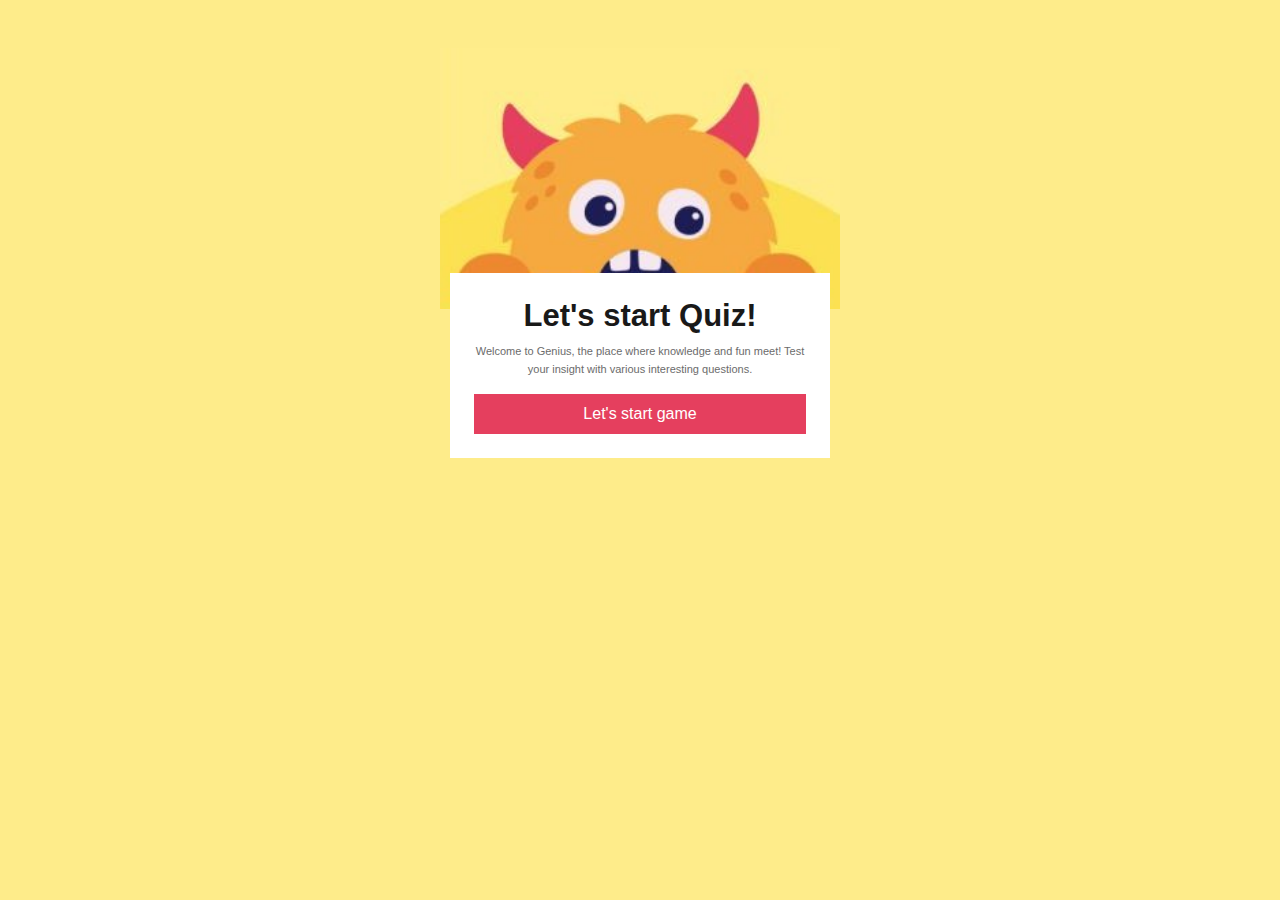
<file: index.html>
<!DOCTYPE html>
<html lang="en">
<head>
    <meta charset="UTF-8">
    <meta name="viewport" content="width=device-width, initial-scale=1.0">
    <title>Quiz App</title>
    <link rel="icon" type="image/svg+xml" href="favicon.svg">
    <link rel="stylesheet" href="https://cdn.jsdelivr.net/npm/bootstrap@5.3.0/dist/css/bootstrap.min.css">
    <link rel="stylesheet" href="https://cdnjs.cloudflare.com/ajax/libs/font-awesome/6.7.2/css/all.min.css" integrity="sha512-Evv84Mr4kqVGRNSgIGL/F/aIDqQb7xQ2vcrdIwxfjThSH8CSR7PBEakCr51Ck+w+/U6swU2Im1vVX0SVk9ABhg==" crossorigin="anonymous" referrerpolicy="no-referrer" />
    <link rel="stylesheet" href="css/style.css">

</head>
<body>
    <!-- Splash screen -->
    <div class="container d-flex flex-column justify-content-center align-items-center my-5">
        <section class="row justify-content-center text-center w-100 splash-card active">
            <div class="col-10 col-md-6">
                <img src="img/splash-monster.jpg" alt="Monster" class="monster-img d-block mx-auto">
                <div class="card border-0 my-3">
                    <h3>Let's start Quiz!</h3>
                    <p>Welcome to Genius, the place where knowledge and fun meet! Test your insight with various interesting questions.</p>
                    <a href="category.html" class="btn btn-danger p-2">Let's start game</a>
                </div>
            </div>
        </section>
    </div>
      
    <script src="https://cdn.jsdelivr.net/npm/bootstrap@5.3.0/dist/js/bootstrap.bundle.min.js"></script>
</body>
</html>
</file>
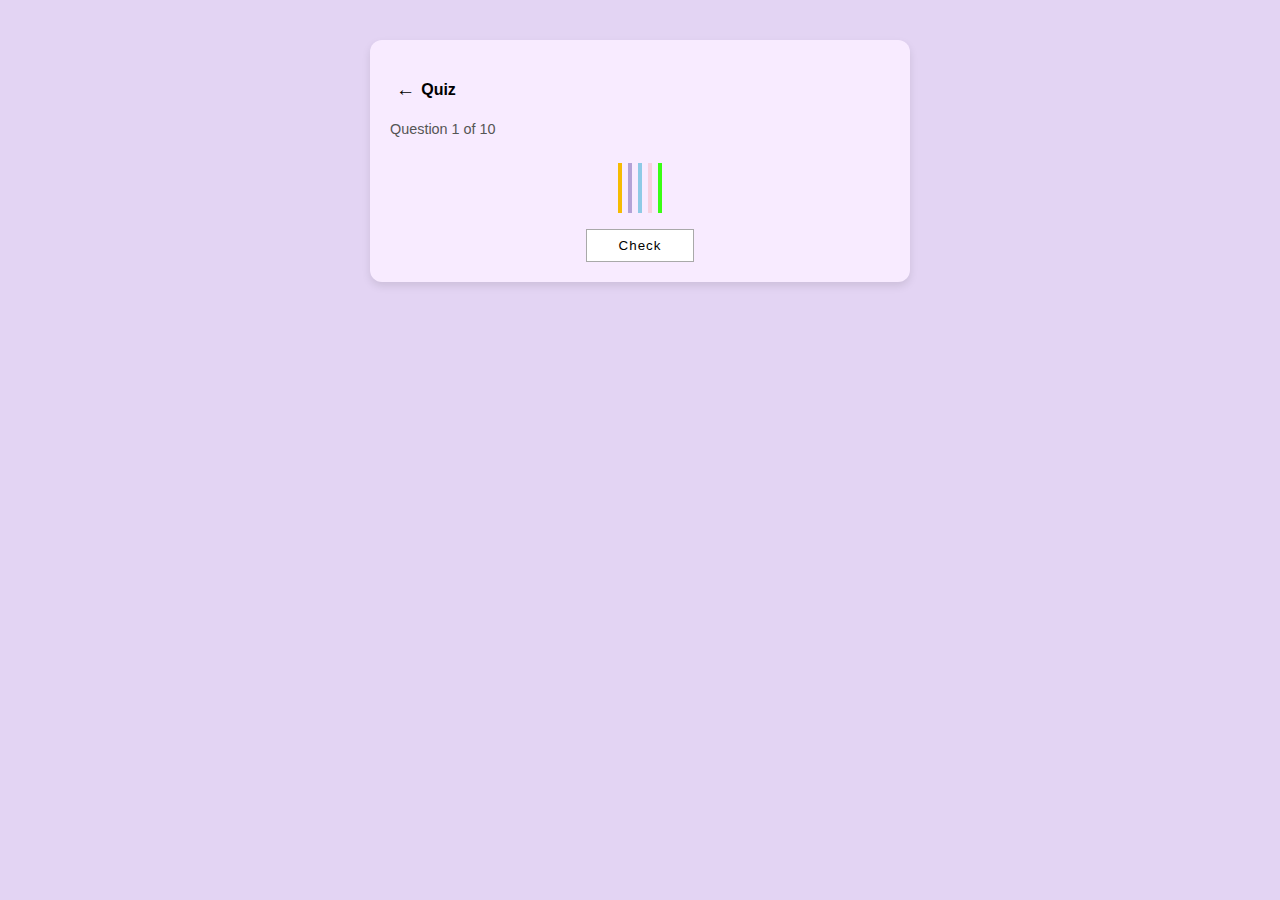
<file: quiz.html>
<!DOCTYPE html>
<html lang="en">
<head>
  <meta charset="UTF-8"/>
  <meta name="viewport" content="width=device-width, initial-scale=1.0"/>
  <title>Quiz Page</title>
  <!-- Quiz Page CSS -->
  <link rel="stylesheet" href="css/quiz.css">
</head>
<body>

  <div class="quiz-container">
    <!-- A top section for quiz name and a back button -->
    <div class="quiz-header d-flex align-items-center">
      <button id="backBtn" class="btn btn-sm btn-light me-3">←</button>
      <h4 id="quiz-title" class="mb-0">Loading...</h4>
    </div>

    <!-- Info row: question # and timer -->
    <div class="quiz-info d-flex justify-content-between align-items-center mt-2">
      <span id="question-count">Question 1 of 10</span>
    </div>

    <!-- Question + Options -->
    <div class="question-area mt-4">
      <h5 class="loading" id="question-text">
        <span></span>
        <span></span>
        <span></span>
        <span></span>
        <span></span>
      </h5>
      <ul id="options-list" class="list-group mt-3">
        <!-- Options go here -->
      </ul> 
      <button id="check-btn" class="btn btn-primary mt-3">Check</button>
    </div>
  </div>

  <!-- Quiz JS -->
  <script src="js/quiz.js"></script>
</body>
</html>
</file>
<file: css/style.css>
*{
    box-sizing: border-box;
    margin: 0;
    padding: 0;
    font-family: Arial, sans-serif;
}

body{
    background: #FEEC8A;
}

.container {
    position: relative; 
}

.splash-card{
    display: none;
}

.splash-card.active{
    display: flex;
}

.monster-img{
    width: 100%;
    max-width: 400px;
    height: auto;
    display: block;
    margin: 0 auto;
}

.card{
    position: absolute;
    top: 80%;
    left: 50%;
    transform: translateX(-50%);
    border-radius: 0;
    border: none;
    width: 380px;
    padding: 1.5rem;
    z-index: 2;
}

.card h3{
    font-size: 31px;
    font-weight: 700;
    color: #191919;
}

.card p{
    font-size: 11px;
    line-height: 18px;
    font-weight: 400;
    color: #6B6B6b;
}

.card a{
    background: #E53F5E;
    color: #fff;
    border: none;
    border-radius: 0;
}

@media (max-width: 576px) {
    .splash-card{
        margin: 3.5rem;
    }

    .card{
        width: 330px;
        top: 68%;
    }

    .card h3{
        font-size: 24px;
    }
}
</file>
<file: css/quiz.css>
body {
    margin: 0;
    padding: 0;
    font-family: Arial, sans-serif;
    background-color: #e3d4f3; 
  }
  
.quiz-container {
    max-width: 500px;
    margin: 40px auto;
    background-color: #f8ebff;
    padding: 20px;
    border-radius: 12px;
    box-shadow: 0 4px 8px rgba(0,0,0,0.1);
}
  
.quiz-header {
    display: flex;
    align-items: center;
}
  
#backBtn {
    font-size: 1.2rem;
    border: none;
    background-color: transparent;
    cursor: pointer;
}
  
#quiz-title {
    font-weight: 600;
}
  
.quiz-info {
    font-size: 0.9rem;
    color: #555;
}
  
.question-area {
    margin-top: 20px;
}

.loading {
    --speed-of-animation: 0.9s;
    --first-color: #f6bb02;
    --second-color: #b3a2d6;
    --third-color: #8ecae6;
    --fourth-color: #f7d1e0;
    --fifth-color: #39ff14;
    display: flex;
    justify-content: center;
    align-items: center;
    gap: 6px;
}
   
.loading span {
    width: 4px;
    height: 50px;
    background: #f6bb02;
    animation: scale var(--speed-of-animation) ease-in-out infinite;
}
   
.loading span:nth-child(2) {
    background: #b3a2d6;
    animation-delay: -0.8s;
}
   
.loading span:nth-child(3) {
    background: #8ecae6;
    animation-delay: -0.7s;
}
   
.loading span:nth-child(4) {
    background: #f7d1e0;
    animation-delay: -0.6s;
}
   
.loading span:nth-child(5) {
    background: #39ff14;
    animation-delay: -0.5s;
}
   
@keyframes scale {
    0%, 40%, 100% {
        transform: scaleY(0.05);
    }
   
    20% {
        transform: scaleY(1);
    }
}

#question-text {
    text-align: left;
    font-size: 1rem;
    font-weight: 600;
    margin-bottom: 10px;
}
  
#options-list li {
    margin-bottom: 8px;
    cursor: pointer;
    border: 1px solid #ddd;
    border-radius: 6px;
    padding: 10px;
    list-style-type: none;
    transition: background-color 0.3s ease;
}
  
#options-list li:hover {
    background-color: #ece4f6;
}
  
#check-btn {
    display: block;
    margin-left: auto;
    margin-right: auto;
    background: #fff;
    border: 1px solid darkgray;
    padding: 0.5rem 2rem;
    letter-spacing: 1px;
    cursor: pointer;
}
</file>
